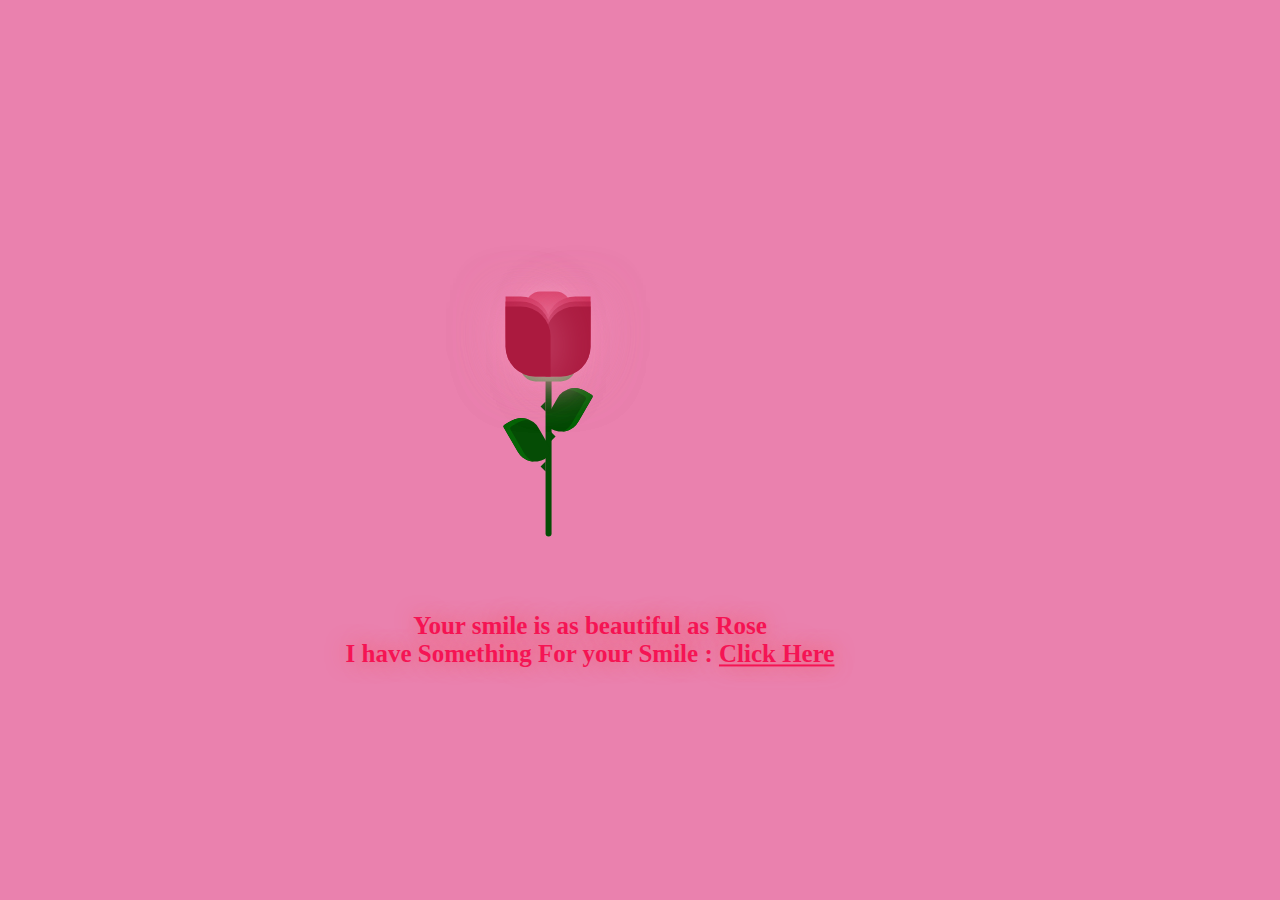
<file: index.html>
<!DOCTYPE html>
<html lang="en">
  <head>
    <meta charset="UTF-8" />
    <meta name="viewport" content="width=device-width, initial-scale=1.0" />
    <title>Rose day</title>
    <link rel="stylesheet" href="style.css" />
    <link
      href="https://fonts.googleapis.com/css?family=Indie+Flower"
      rel="stylesheet"
      type="text/css"
    />
  </head>
  <body>
    <div class="container">
      <div class="glass">
        <div class="shine"></div>
      </div>
      <div class="thorns">
        <div></div>
        <div></div>
        <div></div>
        <div></div>
      </div>
      <div class="leaves">
        <div></div>
        <div></div>
        <div></div>
        <div></div>
      </div>
      <div class="petals">
        <div></div>
        <div></div>
        <div></div>
        <div></div>
        <div></div>
        <div></div>
        <div></div>
      </div>
      <div class="text">
        <h2></h2> Your smile is as beautiful as Rose <br /> 
       I have Something For your Smile : <a href="new.html">Click Here</a></h2>
      </div>
    </div>
  </body>
</html>
</file>
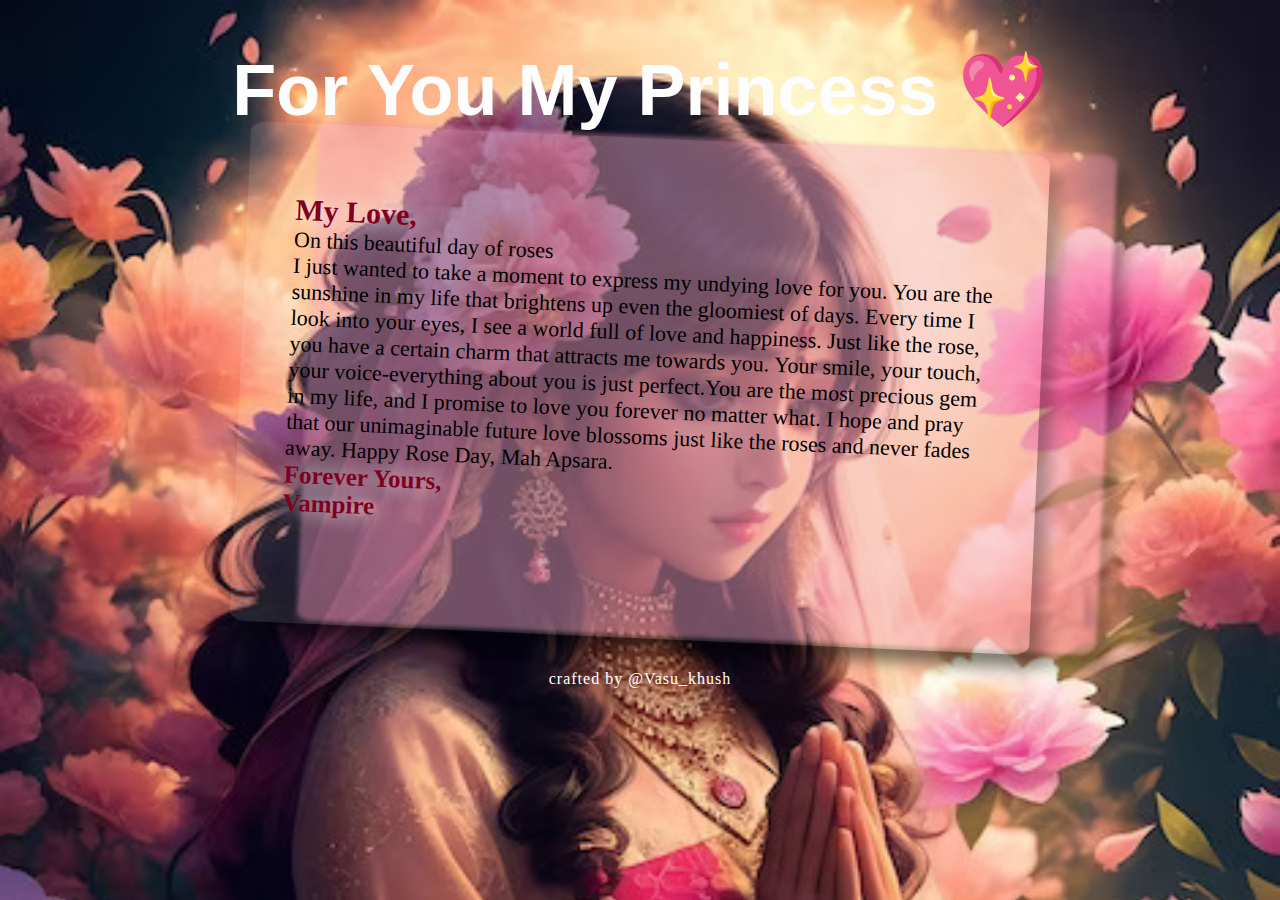
<file: new.html>
<!DOCTYPE html>
<html lang="en">
  <head>
    <meta charset="UTF-8" />
    <meta name="viewport" content="width=device-width, initial-scale=1.0" />
    <title>VasuKhush</title>
    <link rel="stylesheet" href="new.css" />
  </head>
  <body>
    <div class="wrap">
      <h1>For You My Princess 💖</h1>
      <div class="postcard1"></div>
      <div class="postcard">
        <div class="letter"></div>
        <p>
          <span>My Love,</span>
          <br />
          On this beautiful day of roses <br />I just wanted to
          take a moment to express my undying love for
          you. You are the sunshine in my life that
          brightens up even the gloomiest of days. Every
          time I look into your eyes, I see a world full of
          love and happiness.
          Just like the rose, you have a certain charm that
          attracts me towards you. Your smile, your touch,
          your voice-everything about you is just perfect.You are the
          most precious gem in my life, and I promise to
          love you forever no matter what. I hope and pray that our unimaginable future love
          blossoms just like the roses and never fades
          away.
          Happy Rose Day, Mah Apsara.
          <br />
          <span class="Vampire">
            Forever Yours,
            <br />
            Vampire</span
          >
        </p>
        
      </div>
    </div>

    <footer>
      <p>crafted by @Vasu_khush</p>
    </footer>
  </body>
</html>
</file>
<file: style.css>
@import url("https://fonts.googleapis.com/css2?family=Great+Vibes&display=swap");
body {
  height: 100%;
  width: 100%;
  background: #ea81ae;
  overflow: hidden;
  text-align: center;
  justify-content: center;
}

.container {
  position: absolute;
  left: 50%;
  top: 50%;
  transform: translate(-50%, -50%);
}

.glass {
  height: 350px;
  width: 200px;
}

.petals > div {
  position: absolute;
  background: #d52d58;
  width: 45px;
  height: 80px;
  top: 55px;
  transition: all 0.5s ease-out;
}
.petals > div:nth-child(1) {
  border-radius: 15px;
  box-shadow: 0px 0px 30px #f594b8;
  left: 80px;
  top: 60px;
  background: #d52d58;
}
.petals > div:nth-child(2),
.petals > div:nth-child(4),
.petals > div:nth-child(6) {
  background: #b81b43;
  left: 60px;
  border-radius: 0px 30px 0px 30px;
  transform-origin: bottom right;
}
.petals > div:nth-child(3),
.petals > div:nth-child(5),
.petals > div:nth-child(7) {
  background: #b81b43;
  left: 100px;
  border-radius: 30px 0px 30px 0px;
  transform-origin: bottom left;
}
.petals > div:nth-child(2) {
  z-index: 5;
  background: #ab1a3f;
  top: 75px;
  height: 70px;
  box-shadow: 0px 0px 50px rgba(245, 148, 184, 0.5);
  animation: bloom2 3s ease-in-out;
  animation-fill-mode: forwards;
}
.petals > div:nth-child(3) {
  z-index: 4;
  background: #ab1a3f;
  top: 75px;
  height: 70px;
  box-shadow: 0px 0px 50px rgba(245, 148, 184, 0.5);
  animation: bloom3 3s ease-in-out, glowing 2.5s ease-in-out infinite;
  animation-fill-mode: forwards;
}
.petals > div:nth-child(4) {
  z-index: 3;
  background: #b81b43;
  top: 70px;
  height: 75px;
  box-shadow: 0px 0px 50px rgba(245, 148, 184, 0.5);
  animation: bloom4 3s ease-in-out, glowing 2.5s ease-in-out infinite;
  animation-fill-mode: forwards;
}
.petals > div:nth-child(5) {
  z-index: 2;
  background: #b81b43;
  top: 70px;
  height: 75px;
  box-shadow: 0px 0px 50px rgba(245, 148, 184, 0.5);
  animation: bloom5 3s ease-in-out, glowing 2.5s ease-in-out infinite;
  animation-fill-mode: forwards;
}
.petals > div:nth-child(6) {
  z-index: 1;
  background: #c9204b;
  top: 65px;
  height: 70px;
  box-shadow: 0px 0px 50px rgba(245, 148, 184, 0.3);
  animation: bloom6 3s ease-in-out, glowing 2.5s ease-in-out infinite;
  animation-fill-mode: forwards;
}
.petals > div:nth-child(7) {
  z-index: 0;
  background: #c9204b;
  top: 65px;
  height: 70px;
  box-shadow: 0px 0px 50px rgba(245, 148, 184, 0.3);
  animation: bloom7 3s ease-in-out, glowing 2.5s ease-in-out infinite;
  animation-fill-mode: forwards;
}

.deadPetals > div {
  position: absolute;
  background: #d52d58;
  width: 20px;
  height: 15px;
  top: 120px;
  border-radius: 0px 30px 0px 30px;
  box-shadow: 0px 0px 30px rgba(245, 148, 184, 0.5);
  transition: all 0.5s ease-out;
}
.deadPetals > div:nth-child(1) {
  left: 80px;
  transform: rotate(-30deg);
  animation: falling 10s 4s ease-in-out infinite;
}
.deadPetals > div:nth-child(2) {
  left: 101px;
  transform: rotate(-30deg);
  animation: falling 20s 8s ease-in-out infinite;
}
.deadPetals > div:nth-child(3) {
  left: 79px;
  transform: rotate(-30deg);
  animation: falling 20s 12s ease-in-out infinite;
}
.deadPetals > div:nth-child(4) {
  left: 92px;
  transform: rotate(-30deg);
  animation: falling 20s 16s ease-in-out infinite;
}

.leaves > div:nth-last-child(1) {
  position: absolute;
  width: 55px;
  height: 30px;
  background: #338f37;
  top: 120px;
  left: 75px;
  border-radius: 100px;
}
.leaves > div:nth-child(1) {
  position: absolute;
  width: 6px;
  height: 210px;
  background: #054c05;
  top: 95px;
  left: 100px;
  border-radius: 0 0 100px 100px;
}
.leaves > div:nth-child(2) {
  position: absolute;
  width: 30px;
  height: 50px;
  top: 53px;
  border-radius: 5px 40px 20px 40px;
  background: #054c05;
  transform-origin: bottom;
  transform: rotate(-30deg);
  top: 180px;
  left: 80px;
  box-shadow: inset 5px 5px #066406;
}
.leaves > div:nth-child(3) {
  position: absolute;
  width: 30px;
  height: 50px;
  top: 53px;
  border-radius: 40px 5px 40px 20px;
  background: #054c05;
  transform-origin: bottom;
  transform: rotate(30deg);
  top: 150px;
  left: 95px;
  box-shadow: inset -5px 5px #066406;
}

.thorns > div {
  position: absolute;
  width: 0;
  height: 0;
  top: 140px;
}
.thorns > div:nth-child(odd) {
  border-top: 5px solid transparent;
  border-bottom: 5px solid transparent;
  border-left: 5px solid #054c05;
  left: 105px;
}
.thorns > div:nth-child(even) {
  border-top: 5px solid transparent;
  border-bottom: 5px solid transparent;
  border-right: 5px solid #054c05;
  left: 95px;
}
.thorns > div:nth-child(1) {
  top: 200px;
}
.thorns > div:nth-child(2) {
  top: 170px;
}
.thorns > div:nth-child(4) {
  top: 230px;
}

@keyframes bloom2 {
  50% {
    transform: rotate(-90deg);
    top: 200px;
    left: 100px;
  }
  100% {
    transform: rotate(-60deg);
    top: 252px;
    left: 50px;
    background: #71122a;
    box-shadow: 0px 0px 0px rgba(245, 148, 184, 0);
  }
}
@keyframes bloom3 {
  100% {
    transform: rotate(45deg);
  }
}
@keyframes bloom4 {
  100% {
    transform: rotate(-20deg);
  }
}
@keyframes bloom5 {
  100% {
    transform: rotate(20deg);
  }
}
@keyframes bloom6 {
  100% {
    transform: rotate(-5deg);
  }
}
@keyframes bloom7 {
  100% {
    transform: rotate(5deg);
  }
}
@keyframes glowing {
  50% {
    background: #d7365f;
    box-shadow: 0px 0px 60px #f594b8;
  }
}
@keyframes falling {
  20% {
    top: 335px;
    background: #9d193b;
    box-shadow: 0px 0px 0px rgba(245, 148, 184, 0);
  }
  100% {
    top: 335px;
    opacity: 0;
  }
}
.text {
  font-family: cursive;
  font-weight: 800;
  font-size: 25px;
  text-align: center;
  justify-content: center;
  color: rgb(245, 20, 84);
  text-shadow: 0 0 20px rgb(241, 94, 106);
  margin-left: -100px;
}
.text a {
  color: rgb(245, 20, 84);
}
.text a:hover {
  color: white;
  text-shadow: 0 0 20px rgb(235, 25, 42);
}
</file>
<file: new.css>
@import url("https://fonts.googleapis.com/css2?family=Great+Vibes&display=swap");
* {
  box-sizing: border-box;
}

body {
  font-family: "Varela Round", "Quicksand", sans-serif;
  background: url(background.jpg);
  background-size: cover;
  background-repeat: no-repeat;
  background-color: black;
}

.postcard {
  width: 800px;
  height: 500px;
  background: rgba(255, 255, 255, 0.101);

  margin: 0 auto;
  border-radius: 2%;
  display: flex;
  justify-content: space-between;
  padding: 3em;
  box-shadow: 0.8em 0.8em 15px rgba(0, 0, 0, 0.3);
  -ms-transform: rotate(2.5deg); /* IE 9 */
  -webkit-transform: rotate(2.5deg); /* Chrome, Safari, Opera */
  transform: rotate(2.5deg);
  -moz-transition: all 0.5s ease;
  -webkit-transition: all 0.5s ease;
  -o-transition: all 0.5s ease;
  transition: all 0.5s ease;
}

.postcard1 {
  width: 800px;
  height: 500px;
  background: #f594b862;
  position: absolute;
  left: 24%;
  -webkit-filter: blur(2px);
  z-index: -1;
  margin: 0 auto;
  border-radius: 2%;
  display: flex;
  justify-content: space-between;
  padding: 3em;
  box-shadow: 0.8em 0.8em 15px rgba(0, 0, 0, 0.3);
  -ms-transform: rotate(2.5deg); /* IE 9 */
  -webkit-transform: rotate(2.5deg); /* Chrome, Safari, Opera */
  transform: rotate(2.5deg);
  -moz-transition: all 0.5s ease;
  -webkit-transition: all 0.5s ease;
  -o-transition: all 0.5s ease;
  transition: all 0.5s ease;
}

h1 {
  text-align: center;
  font-size: 4.5em;
  color: #fdfdfd;
  margin-bottom: 5px;
}

/*animation*/
.postcard:hover,
.postcard:active,
.postcard:focus {
  -ms-transform: rotate(0deg); /* IE 9 */
  -webkit-transform: rotate(0deg); /* Chrome, Safari, Opera */
  transform: rotate(0deg);
  -moz-transition: all 0.5s ease;
  -webkit-transition: all 0.5s ease;
  -o-transition: all 0.5s ease;
  transition: all 0.5s ease;
}

.mail_stamp {
  width: 100px;
  float: right;
}

.push {
  margin-bottom: 1em;
  margin-top: 0.5em;
}

/*footer*/
footer {
  margin: 2em auto;
  text-align: center;
  font-family: "Varela Round", "Quicksand", sans-serif;
  color: white;
}

footer p {
  font-size: 1em;
  letter-spacing: 1px;
}
p span {
  font-size: 30px;
  font-weight: 600;
  text-shadow: 0 0 20px rgb(255, 255, 255);
  color: #800020;
}
p {
  font-size: 22px;
  font-family: cursive;
  font-weight: 540;
}
.Vampire {
  font-size: 25px;

  text-shadow: 0 0 20px rgb(255, 255, 255);
}
</file>
